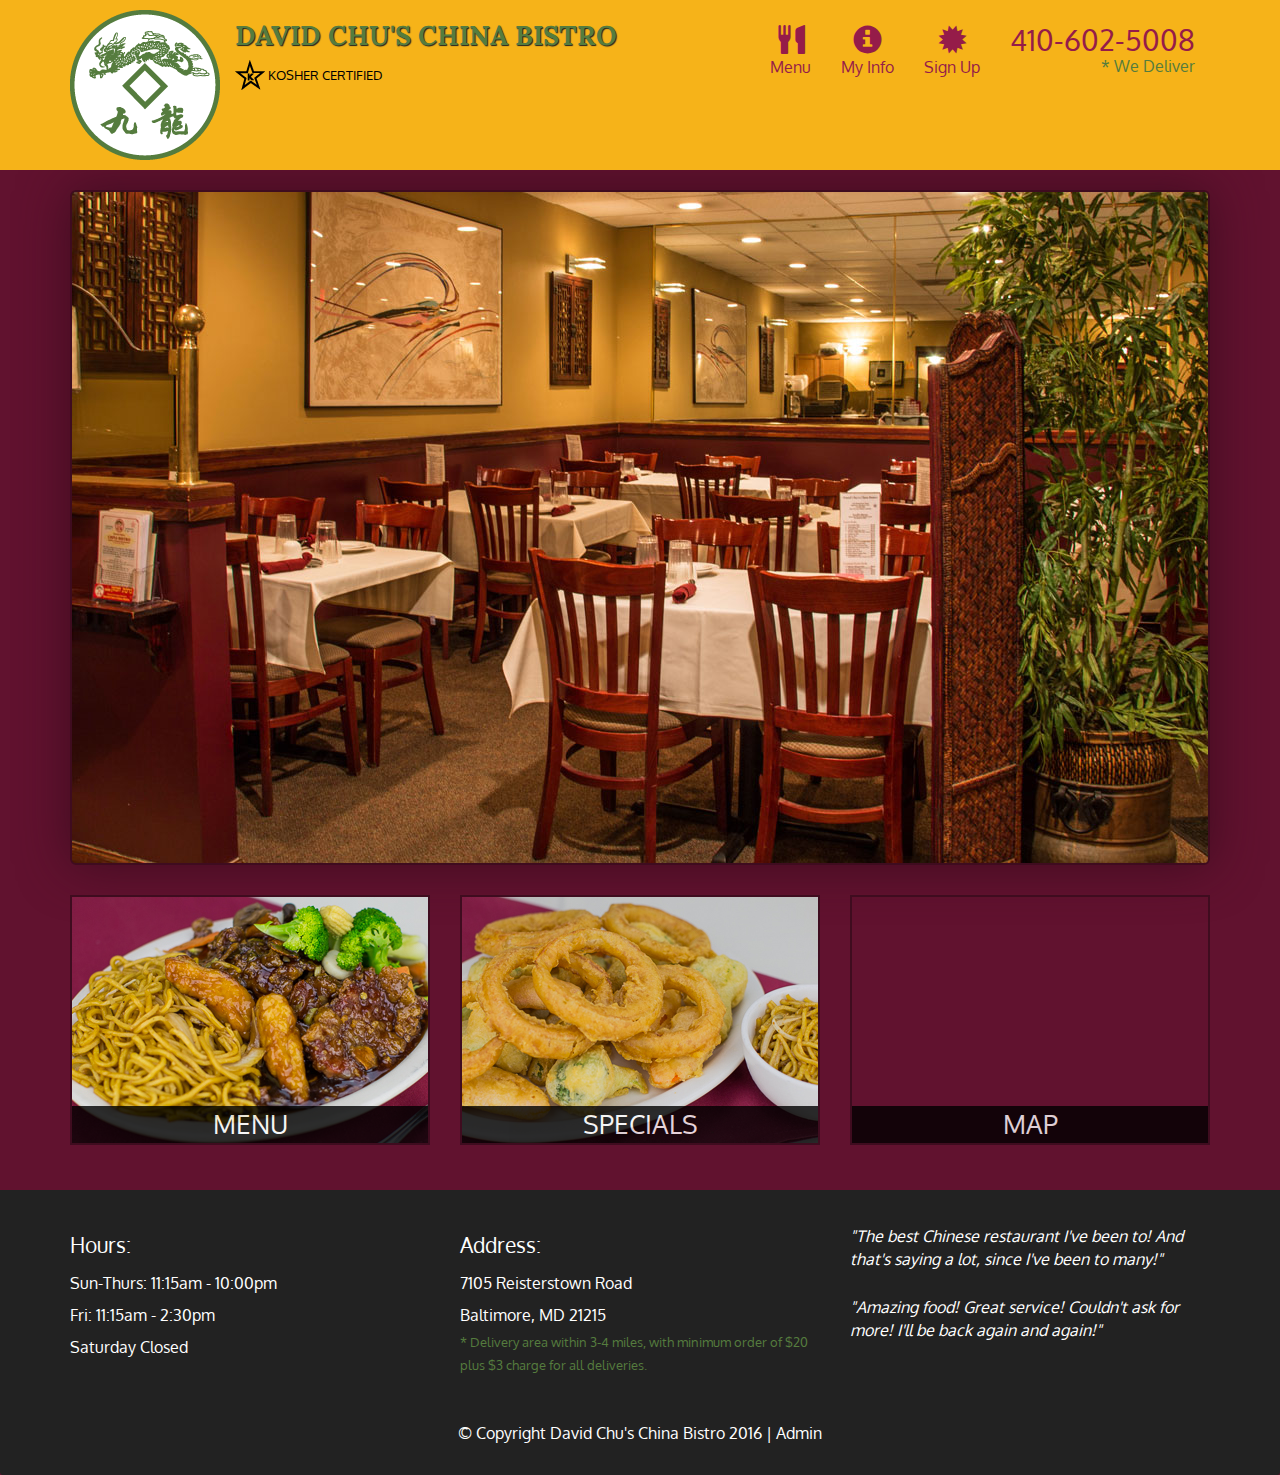
<file: index.html>
<!DOCTYPE html>
<html lang="en">
  <head>
    <meta charset="utf-8">
    <meta http-equiv="X-UA-Compatible" content="IE=edge">
    <meta name="viewport" content="width=device-width, initial-scale=1">
    <title>David Chu's China Bistro</title>
    <link href='https://fonts.googleapis.com/css?family=Oxygen:400,300,700' rel='stylesheet' type='text/css'>
    <link href='https://fonts.googleapis.com/css?family=Lora' rel='stylesheet' type='text/css'>
    <link rel="stylesheet" href="css/bootstrap.min.css">
    <link rel="stylesheet" href="css/restaurant.css">
    <link rel="stylesheet" href="css/common.css">
	<link rel="stylesheet" href="css/signup.css">
  </head>
  <body ng-app="restaurant" ng-strict-di>

    <!-- Fixed position loading indicator -->
    <loading class="loading-indicator"></loading>

    <header>
      <nav id="header-nav" class="navbar navbar-default">
        <div class="container">
          <div class="navbar-header">
            <a href="index.html" class="pull-left visible-md visible-lg">
              <div id="logo-img" alt="Logo image"></div>
            </a>

            <div class="navbar-brand">
              <a href="index.html"><h1>David Chu's China Bistro</h1></a>
              <p>
              <img src="images/star-k-logo.png" alt="Kosher certification">
              <span>Kosher Certified</span>
              </p>
            </div>

            <button id="navbarToggle" type="button" class="navbar-toggle collapsed" data-toggle="collapse" data-target="#collapsable-nav" aria-expanded="false">
              <span class="sr-only">Toggle navigation</span>
              <span class="icon-bar"></span>
              <span class="icon-bar"></span>
              <span class="icon-bar"></span>
            </button>
          </div>

          <div id="collapsable-nav" class="collapse navbar-collapse">
            <ul id="nav-list" class="nav navbar-nav navbar-right">
              <li id="navHomeButton" class="visible-xs" ui-sref-active="active">
                <a href="index.html">
                  <span class="glyphicon glyphicon-home"></span> Home</a>
              </li>
              <li id="navMenuButton">
                <a ui-sref="public.menu">
                  <span class="glyphicon glyphicon-cutlery"></span><br class="hidden-xs"> Menu</a>
              </li>
              <li id="navInfoButton">
                <a ui-sref="public.info">
                  <span class="glyphicon glyphicon-info-sign"></span><br class="hidden-xs"> My Info</a>
              </li>
              <li id="navSignUpButton">
                <a ui-sref="public.signup">
                  <span class="glyphicon glyphicon-certificate"></span><br class="hidden-xs"> Sign Up</a>
              </li>
              <li id="phone" class="hidden-xs">
                <a href="tel:410-602-5008">
                  <span>410-602-5008</span></a><div>* We Deliver</div>
              </li>
            </ul><!-- #nav-list -->
          </div><!-- .collapse .navbar-collapse -->
        </div><!-- .container -->
      </nav><!-- #header-nav -->
    </header>

    <div id="call-btn" class="visible-xs">
      <a class="btn" href="tel:410-602-5008">
        <span class="glyphicon glyphicon-earphone"></span>
        410-602-5008
      </a>
    </div>
    <div id="xs-deliver" class="text-center visible-xs">* We Deliver</div>

    <ui-view>
      <div class="text-center initial-loading">
        <h2>Loading Site...</h2>
      </div>
    </ui-view>

    <footer class="panel-footer">
      <div class="container">
        <div class="row">
          <section id="hours" class="col-sm-4">
            <span>Hours:</span><br>
            Sun-Thurs: 11:15am - 10:00pm<br>
            Fri: 11:15am - 2:30pm<br>
            Saturday Closed
            <hr class="visible-xs">
          </section>
          <section id="address" class="col-sm-4">
            <span>Address:</span><br>
            7105 Reisterstown Road<br>
            Baltimore, MD 21215
            <p>* Delivery area within 3-4 miles, with minimum order of $20 plus $3 charge for all deliveries.</p>
            <hr class="visible-xs">
          </section>
          <section id="testimonials" class="col-sm-4">
            <p>"The best Chinese restaurant I've been to! And that's saying a lot, since I've been to many!"</p>
            <p>"Amazing food! Great service! Couldn't ask for more! I'll be back again and again!"</p>
          </section>
        </div>
        <div class="text-center">
          &copy; Copyright David Chu's China Bistro 2016 |
          <a ui-sref="admin.auth">Admin</a></div>
      </div>
    </footer>

    <!-- Libs -->
    <script src="lib/jquery-2.1.4.min.js"></script>
    <script src="lib/bootstrap.min.js"></script>
    <script src="lib/angular.min.js"></script>
    <script src="lib/angular-ui-router.min.js"></script>

    <!-- Main Restaurant Module -->
    <script src="src/restaurant.module.js"></script>

    <!-- Common Module -->
    <script src="src/common/common.module.js"></script>
    <script src="src/common/loading/loading.component.js"></script>
    <script src="src/common/loading/loading.interceptor.js"></script>
    <script src="src/common/menu.service.js"></script>

    <!-- Public Module -->
    <script src="src/public/public.module.js"></script>
    <script src="src/public/public.routes.js"></script>
    <script src="src/public/menu/menu.controller.js"></script>
    <script src="src/public/menu-category/menu-category.component.js"></script>
    <script src="src/public/menu-items/menu-items.controller.js"></script>
    <script src="src/public/menu-item/menu-item.component.js"></script>
    <script src="src/public/signup/signup.controller.js"></script>
    <script src="src/public/info/info.controller.js"></script>

    <!-- ADMIN SITE -->

    <!--Application files -->

  </body>

</html>
</file>
<file: css/restaurant.css>
body {
  font-size: 16px;
  color: #fff;
  background-color: #61122f;
  font-family: 'Oxygen', sans-serif;
}

.initial-loading {
  margin-top: 60px;
}

/** HEADER **/
#header-nav {
  background-color: #f6b319;
  border-radius: 0;
  border: 0;
}

#logo-img {
  background: url('../images/restaurant-logo_large.png') no-repeat;
  width: 150px;
  height: 150px;
  margin: 10px 15px 10px 0;
}

.navbar-brand {
  padding-top: 25px;
}
.navbar-brand h1 { /* Restaurant name */
  font-family: 'Lora', serif;
  color: #557c3e;
  font-size: 1.5em;
  text-transform: uppercase;
  font-weight: bold;
  text-shadow: 1px 1px 1px #222;
  margin-top: 0;
  margin-bottom: 0;
  line-height: .75;
}
.navbar-brand a:hover, .navbar-brand a:focus {
  text-decoration: none;
}
.navbar-brand p { /* Kosher cert */
  color: #000;
  text-transform: uppercase;
  font-size: .7em;
  margin-top: 15px;
}
.navbar-brand p span { /* Star-K */
  vertical-align: middle;
}

#nav-list {
  margin-top: 10px;
}
#nav-list a {
  color: #951C49;
  text-align: center;
}
#nav-list a:hover {
  background: #E7E7E7;
}
#nav-list a span {
  font-size: 1.8em;
}

#phone {
  margin-top: 5px;
}
#phone a { /* Phone number */
  text-align: right;
  padding-bottom: 0;
}
#phone div { /* We Deliver */
  color: #557c3e;
  text-align: right;
  padding-right: 15px;
}

.navbar-header button.navbar-toggle, .navbar-header .icon-bar {
  border: 1px solid #61122f;
}
.navbar-header button.navbar-toggle {
  clear: both;
  margin-top: -30px;
}
/* END HEADER */

/* FOOTER */
.panel-footer {
  margin-top: 30px;
  padding-top: 35px;
  padding-bottom: 30px;
  background-color: #222;
  border-top: 0;
}
.panel-footer div.row {
  margin-bottom: 35px;
}
#hours, #address {
  line-height: 2;
}
#hours > span, #address > span {
  font-size: 1.3em;
}
#address p {
  color: #557c3e;
  font-size: .8em;
  line-height: 1.8;
}
#testimonials {
  font-style: italic;
}
#testimonials p:nth-child(2) {
  margin-top: 25px;
}
a[ui-sref="admin.auth"] {
  color: #fff;
}
/* END FOOTER */

/********** Medium devices only **********/
@media (min-width: 992px) and (max-width: 1199px) {
  /* Header */
  #logo-img {
    background: url('../images/restaurant-logo_medium.png') no-repeat;
    width: 100px;
    height: 100px;
    margin: 5px 5px 5px 0;
  }
  /* End Header */
}


/********** Extra small devices only **********/
@media (max-width: 767px) {
  /* Header */
  .navbar-brand {
    padding-top: 10px;
    height: 80px;
  }
  .navbar-brand h1 { /* Restaurant name */
    padding-top: 10px;
    font-size: 5vw; /* 1vw = 1% of viewport width */
  }
  .navbar-brand p { /* Kosher cert */
    font-size: .6em;
    margin-top: 12px;
  }
  .navbar-brand p img { /* Star-K */
    height: 20px;
  }

  #collapsable-nav a { /* Collapsed nav menu text */
    font-size: 1.2em;
  }
  #collapsable-nav a span { /* Collapsed nav menu glyph */
    font-size: 1em;
    margin-right: 5px;
  }

  #call-btn > a {
    font-size: 1.5em;
    display: block;
    margin: 0 20px;
    padding: 10px;
    border: 2px solid #fff;
    background-color: #f6b319;
    color: #951c49;
  }
  #xs-deliver {
    margin-top: 5px;
    font-size: .7em;
    letter-spacing: .1em;
    text-transform: uppercase;
  }
  /* End Header */

  /* Footer */
  .panel-footer section {
    margin-bottom: 30px;
    text-align: center;
  }
  .panel-footer section:nth-child(3) {
    margin-bottom: 0; /* margin already exists on the whole row */
  }
  .panel-footer section hr {
    width: 50%;
  }
  /* End Footer */
}


/********** Super extra small devices Only :-) (e.g., iPhone 4) **********/
@media (max-width: 479px) {
  /* Header */
  .navbar-brand h1 { /* Restaurant name */
    padding-top: 5px;
    font-size: 6vw;
  }
  /* End Header */
}
</file>
<file: css/common.css>
.loading-indicator {
    display: block;
    width: 70px;
    position: fixed;
    left: 0;
    right: 0;
    margin: 0 auto;
    top: 40%;
    z-index: 100;
    background-color: #FFF;
}

.loading-indicator img {
    width: 70px;
    background-color: #FFF;
}

.ui-view-placeholder {
    margin-top: 60px;
}
</file>
<file: css/signup.css>
input {
  width :50%;
  font-size: 16px;
  margin-bottom: 5px;
  background-color: #000000;
}
button {
  font-size: 24px;
  font-weight :bold;
  margin-top : 5px;
  color: #000000;	
}

.ng-touched.ng-valid {
  border: 3px green solid;
}

.ng-touched.ng-invalid {
  border: 3px red solid;
}

#info {
  margin-top: 20px;
}
</file>
